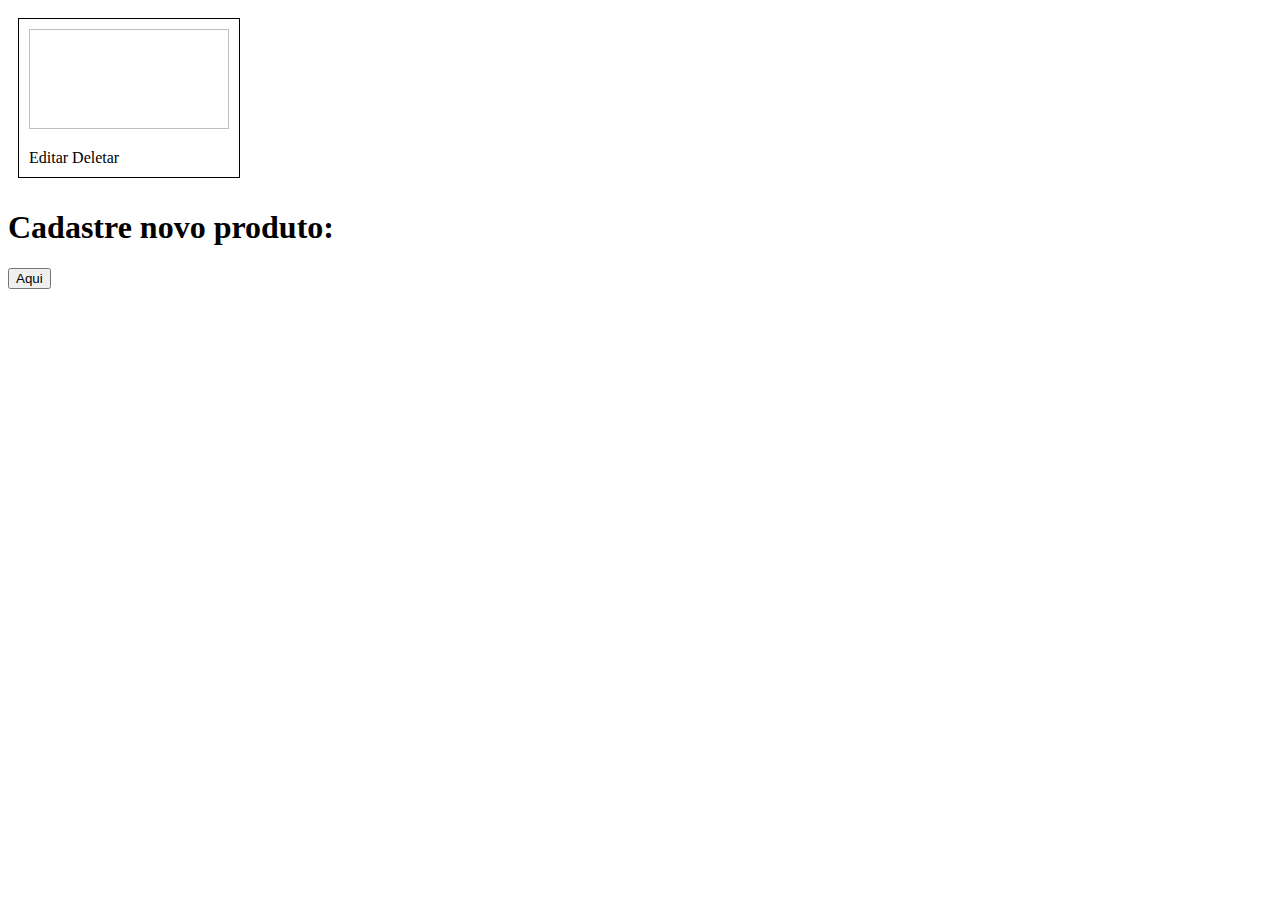
<file: src/main/resources/templates/admin.html>
<!DOCTYPE html>
<html lang="en" xmlns:th="http://www.thymeleaf.org">
<head>
    <meta charset="UTF-8">
    <meta name="viewport" content="width=device-width, initial-scale=1.0">
    <title>Produtos</title>
    <style>
        .produto {
            display: inline-block;
            border: 1px solid black;
            padding: 10px;
            margin: 10px;
        }
    </style>
</head>
<body>
    <div th:each="produto: ${produtoList}" class="produto">
        <img th:src="${produto.photosImagePath}" height="100px" width="200px"/>
        <div>
            <p th:text="${produto.nome}"></p>
            <p th:text="${produto.preco}"></p>
            <p th:text="${produto.tipo}"></p>
            <p th:text="${produto.material}"></p>
            <p th:text="${produto.tamanho}"></p>
            <p th:text="${produto.cor}"></p>
        </div>
        <div>
            <a th:href="@{'editarPage/'+${produto.id}}">Editar</a>
            <a th:href="@{'deletar/'+${produto.id}}">Deletar</a>
        </div>
    </div>

    <div>
        <div th:if="${success != null}" class="alert alert-success" style="color: green;">
            <p th:text="${success}"></p>
        </div>
        <div th:if="${error != null}" class="alert alert-danger" style="color: red;">
            <p th:text="${error}"></p>
        </div>
    </div>

    <div>
        <h1>Cadastre novo produto:</h1>
        <button type="button" onclick="window.location.href='/cadastrarPage'" class="btn btn-primary">Aqui</button>
    </div>

    <div th:replace="/fragments/commons :: footer"></div>
</body>
</html>
</file>
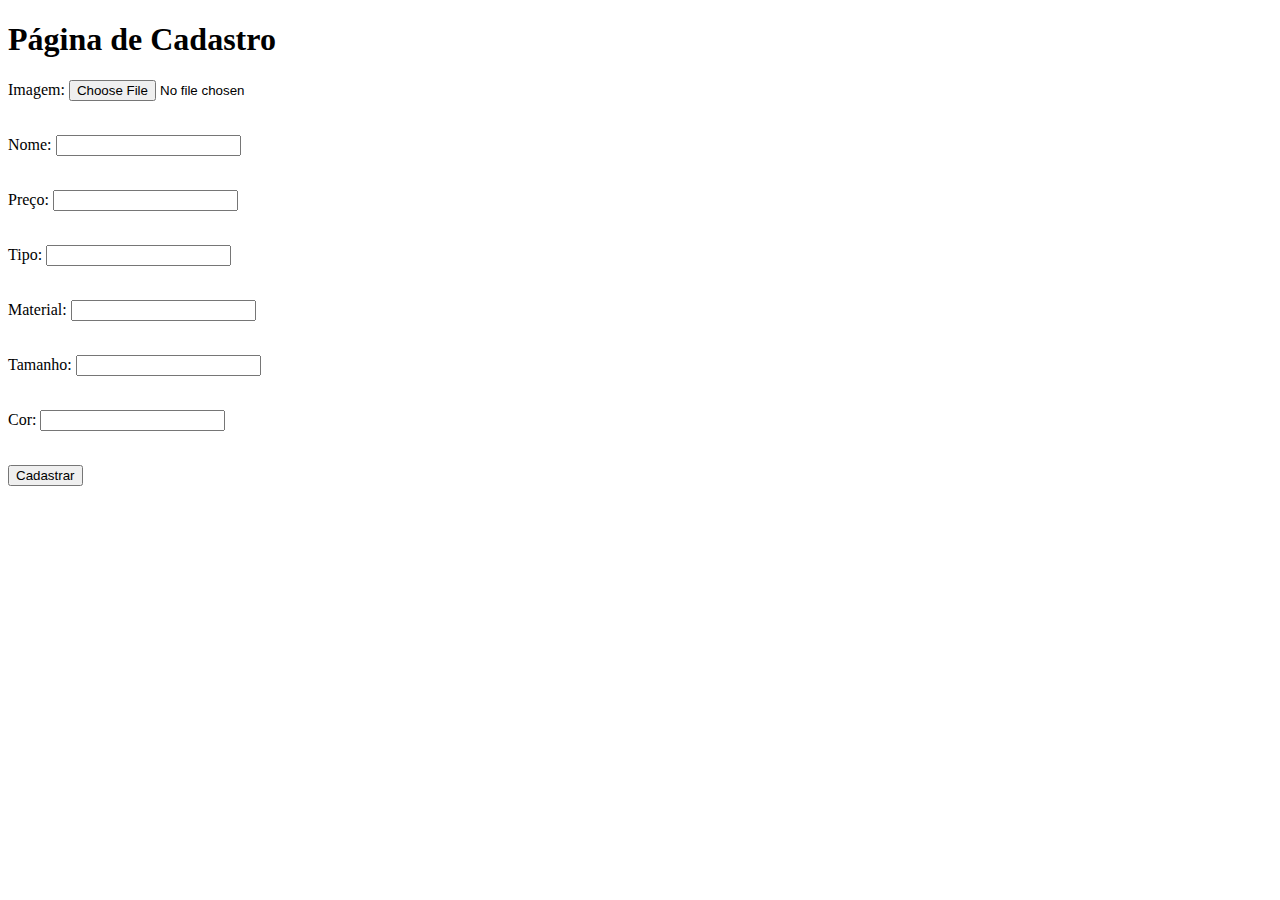
<file: src/main/resources/templates/cadastrarPage.html>
<!DOCTYPE html>
<html lang="en" xmlns:th="http://www.thymeleaf.org">
<body>
<h1> Página de Cadastro</h1>
<form method="post" enctype="multipart/form-data" th:action="@{/doSalvar}" th:object="${produto}" >
    
    Imagem: <input type="file" name="image"/></p>
    <br />

    Nome: <input type="text" th:field="*{nome}">
    <p th:if="${#fields.hasErrors('nome')}" th:errors="*{nome}"></p>
    <br />

    Preço: <input type="text" th:field="*{preco}">
    <p th:if="${#fields.hasErrors('preco')}" th:errors="*{preco}"></p>
    <br />

    Tipo: <input type="text" th:field="*{tipo}">
    <p th:if="${#fields.hasErrors('tipo')}" th:errors="*{tipo}"></p>
    <br />

    Material: <input type="text" th:field="*{material}">
    <p th:if="${#fields.hasErrors('material')}" th:errors="*{material}"></p>
    <br />

    Tamanho: <input type="text" th:field="*{tamanho}">
    <p th:if="${#fields.hasErrors('tamanho')}" th:errors="*{tamanho}"></p>
    <br />

    Cor: <input type="text" th:field="*{cor}">
    <p th:if="${#fields.hasErrors('cor')}" th:errors="*{cor}"></p>
    <br />
    <button type="submit" onclick="funcaoAlert()">Cadastrar</button>
</form>
</body>
</html>
</file>
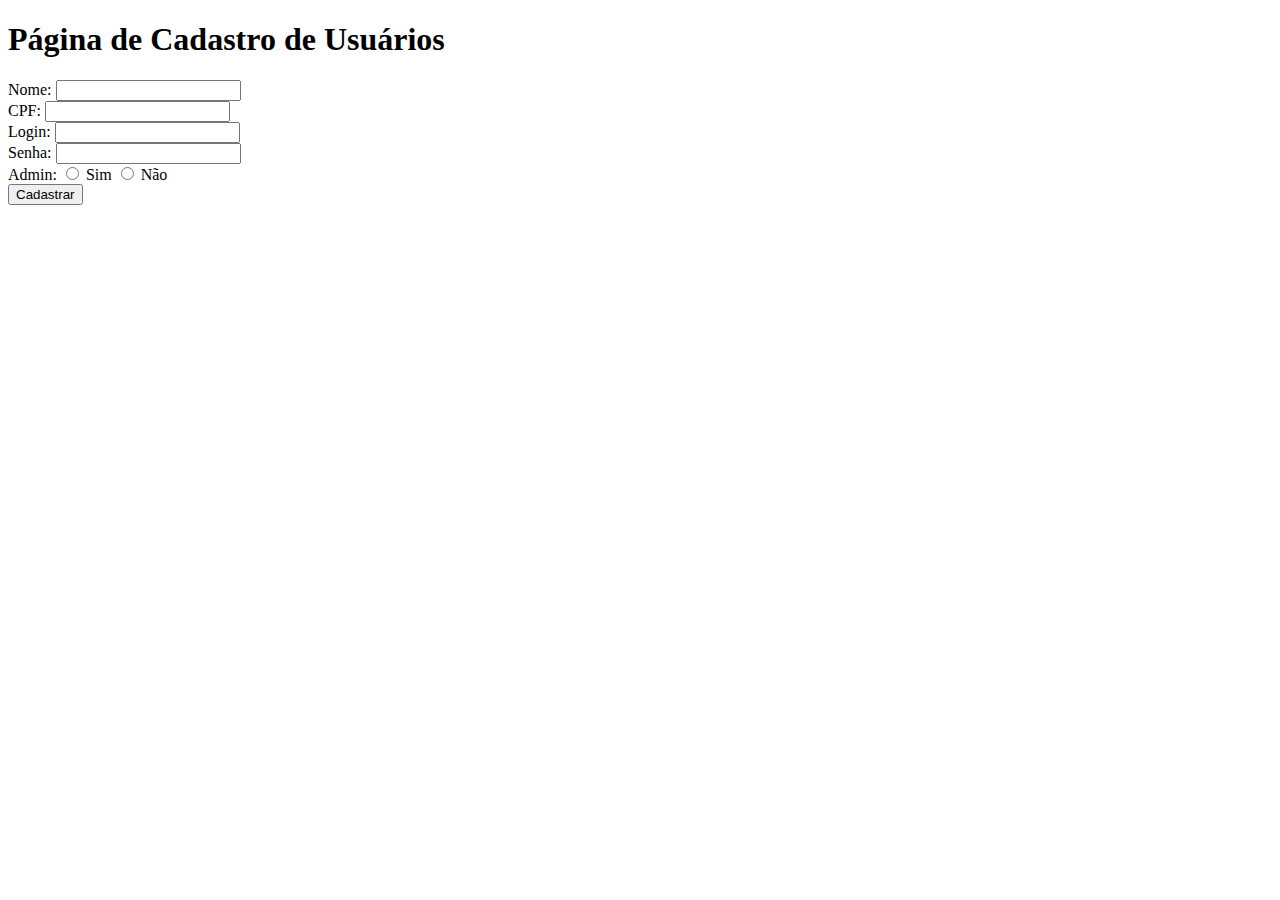
<file: src/main/resources/templates/cadastrarUsuario.html>
<!DOCTYPE html>
<html lang="en"  xmlns:th="http://www.thymeleaf.org">
<body>
<h1> Página de Cadastro de Usuários</h1>
<form method="post" th:action="@{/doSalvarUsuario}" th:object="${usuario}">
    Nome: <input type="text" th:field="*{nome}"><br />
    CPF: <input type="text" th:field="*{cpf}"><br />
    Login: <input type="text" th:field="*{login}"><br />
    Senha: <input type="password" th:field="*{senha}"> <br />
    Admin:
    <input type="radio" th:field="*{isAdmin}" value="true"> Sim
    <input type="radio" th:field="*{isAdmin}" value="false" th:checked="true"> Não
    <br />
    <button type="submit" onclick="funcaoAlert()">Cadastrar</button>
</form>
</body>
<script>
    function funcaoAlert() {
        window.alert("Cadastrado com sucesso!");
    }
</script>

</html>
</file>
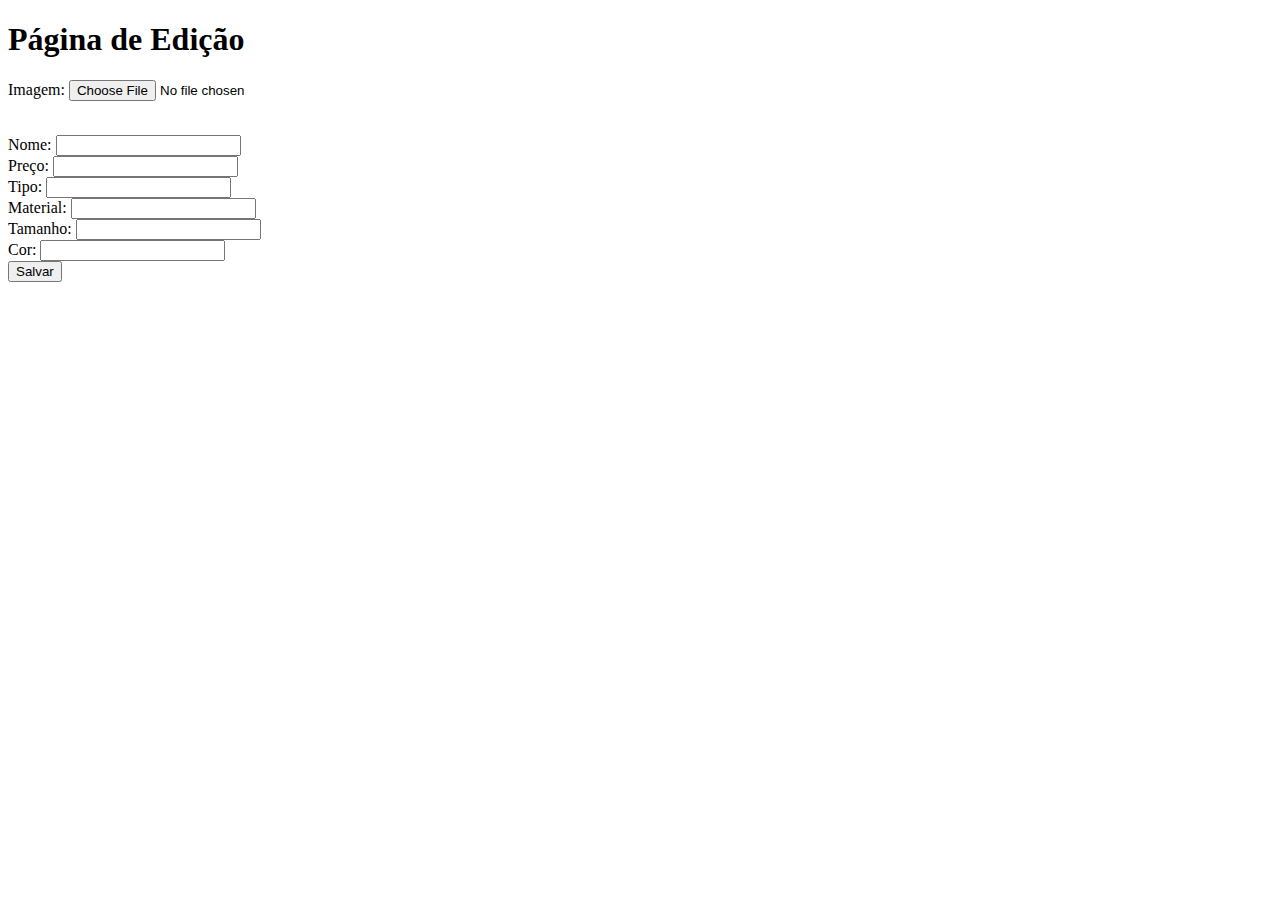
<file: src/main/resources/templates/editarPage.html>
<!DOCTYPE html>
<html lang="en" xmlns:th="http://www.thymeleaf.org">
<body>
<h1> Página de Edição</h1>
<form method="post" enctype="multipart/form-data" th:action="@{/doSalvar}" th:object="${produto}">
    <input type="hidden" th:field="*{id}">
    Imagem: <input type="file" name="image" th:src="${produto.imageURI}"/></p> <br />
    Nome: <input type="text" th:field="*{nome}"> <br />
    Preço: <input type="text" th:field="*{preco}"> <br/>
    Tipo: <input type="text" th:field="*{tipo}"> <br />
    Material: <input type="text" th:field="*{material}"> <br />
    Tamanho: <input type="text" th:field="*{tamanho}"> <br />
    Cor: <input type="text" th:field="*{cor}"> <br />
    <button type="submit">Salvar</button>
</form>
</body>
</html>
</file>
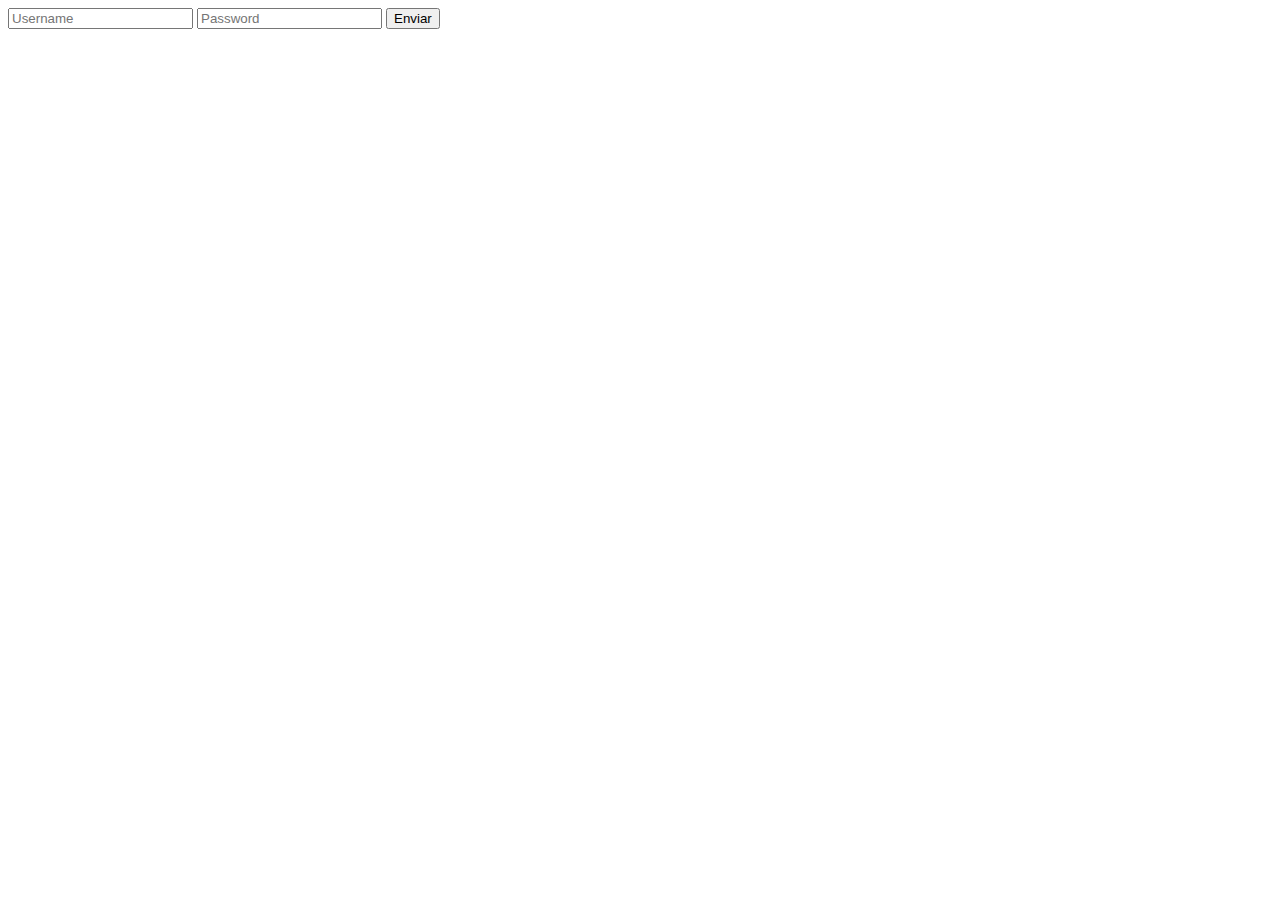
<file: src/main/resources/templates/login.html>
<!DOCTYPE html>
<html lang="en" xmlns:th="http://www.thymeleaf.org">
<head>
    <meta charset="UTF-8">
    <title>Title</title>
</head>
<body>
<form th:action="@{/login}" method="post">
  <input type="text" name="username" placeholder="Username">
  <input type="password" name="password" placeholder="Password">
  <button type="submit">Enviar</button>
</form>
</body>
</html>
</file>
